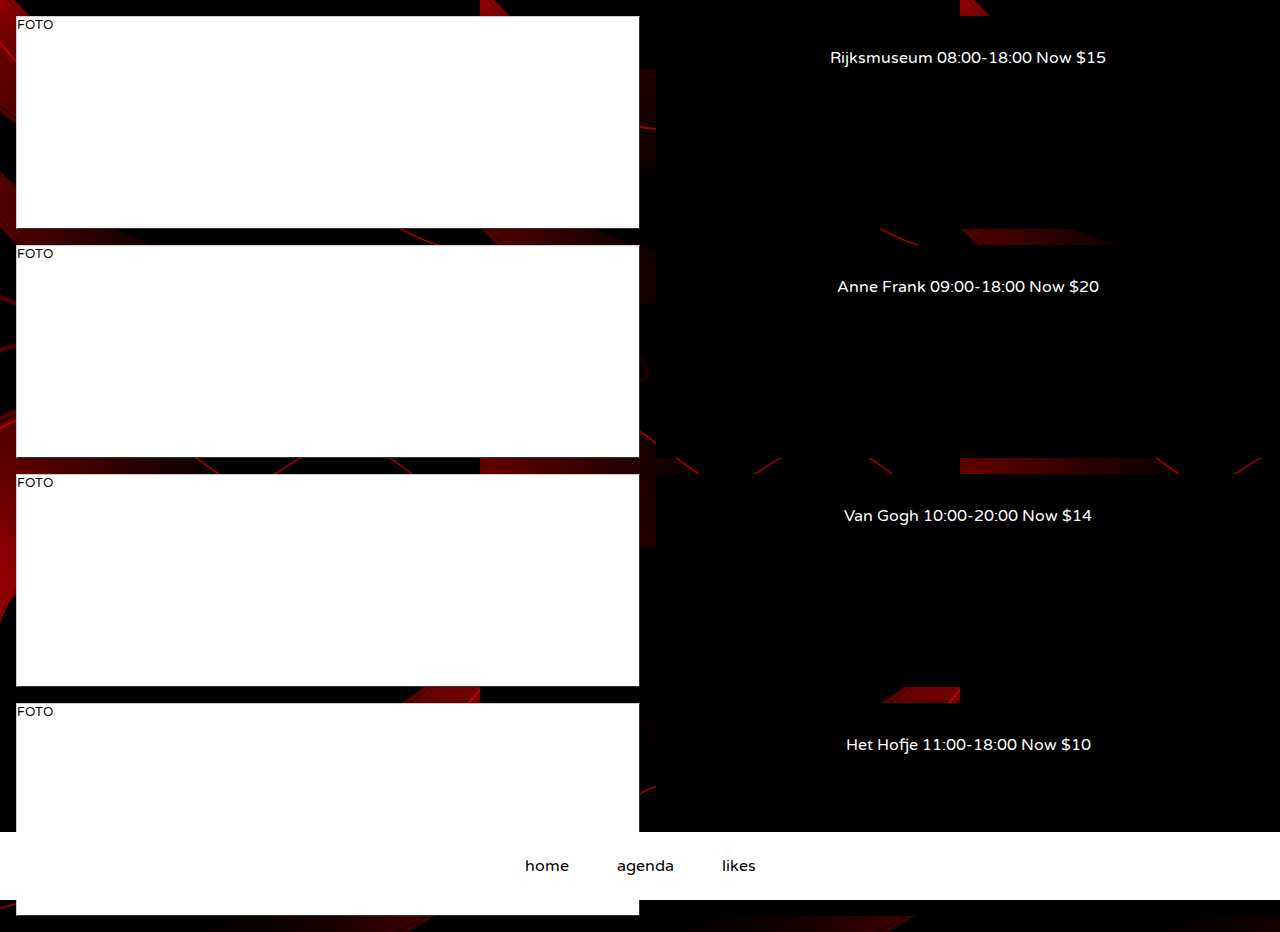
<file: fiest app echte/join_museum_pagina.html>
<!DOCTYPE html>
<html lang="en">
	<head>
		<meta charset="UTF-8">
		<title>Museum tours</title>
		<meta name="viewport" content="width=device-width, initial-scale=1">
		<link rel="stylesheet" type="text/css" href="style/style.css">
	</head>
	<body>
		<main>
			<section class="tours">
				<a href="./tours_lijst.html" class="button2">FOTO</a>
				<p>Rijksmuseum 08:00-18:00
				Now $15</p>
				<a href="./tours_lijst.html" class="button2">FOTO</a>
				<p>Anne Frank 09:00-18:00
				Now $20</p>
				<a href="./tours_lijst.html" class="button2">FOTO</a>
				<p>Van Gogh 10:00-20:00
				Now $14</p>
				<a href="./tours_lijst.html" class="button2">FOTO</a>
				<p>Het Hofje 11:00-18:00
				Now $10</p>
			</section>
		</main>
		<footer>
			<nav>
				<ul>
					<li><a href="./index.html">home</a></li>
					<li><a href="./agenda.html">agenda</a></li>
					<li><a href="./likes.html">likes</a></li>
				</ul>
			</nav>
		</footer>
	</body>
</html>
</file>
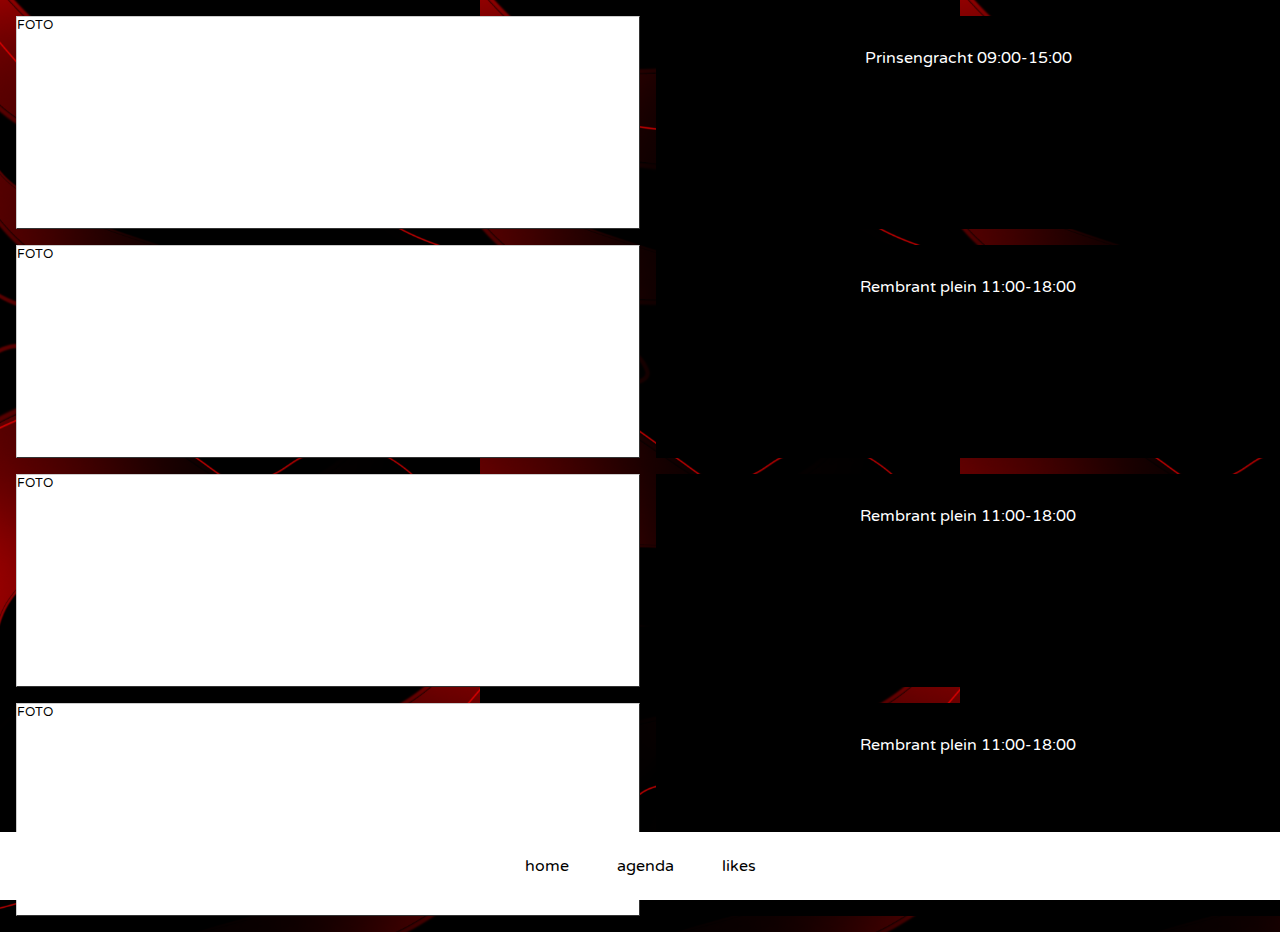
<file: fiest app echte/join_tour_pagina.html>
<!DOCTYPE html>
<html lang="en">
	<head>
		<meta charset="UTF-8">
		<title>Tours</title>
		<meta name="viewport" content="width=device-width, initial-scale=1">
		<link rel="stylesheet" type="text/css" href="style/style.css">
	</head>
	<body>
		<main>
			<section class="tours">
				<a href="./tours_lijst.html" class="button2">FOTO</a>
				<p>Prinsengracht 09:00-15:00</p>
				<a href="./tours_lijst.html" class="button2">FOTO</a>
				<p>Rembrant plein 11:00-18:00</p>
				<a href="./tours_lijst.html" class="button2">FOTO</a>
				<p>Rembrant plein 11:00-18:00</p>
				<a href="./tours_lijst.html" class="button2">FOTO</a>
				<p>Rembrant plein 11:00-18:00</p>
			</section>
		</main>
		<footer>
			<nav>
				<ul>
					<li><a href="./index.html">home</a></li>
					<li><a href="./agenda.html">agenda</a></li>
					<li><a href="./likes.html">likes</a></li>
				</ul>
			</nav>
		</footer>
	</body>
</html>
</file>
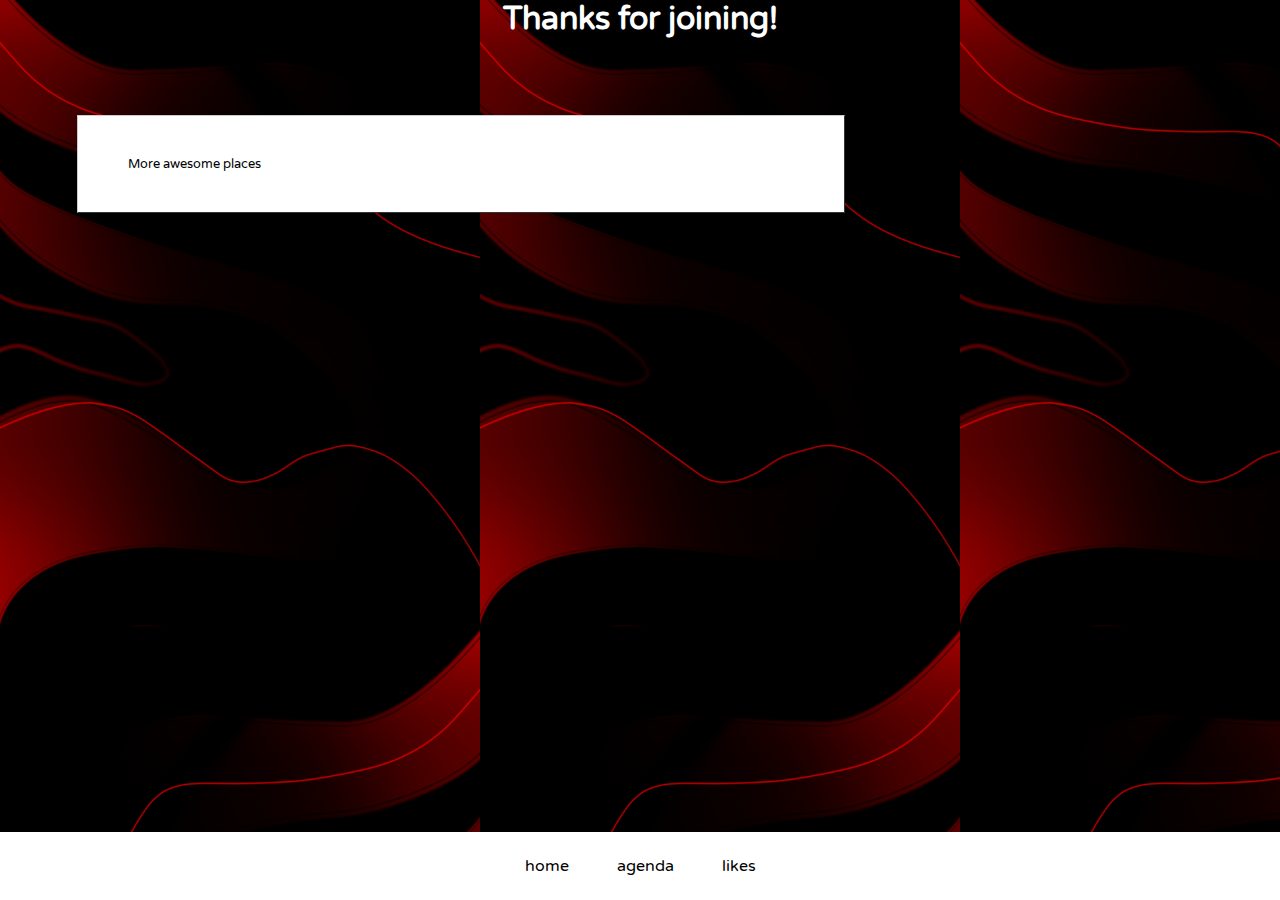
<file: fiest app echte/joined_lijst.html>
<!DOCTYPE html>
<html lang="en">
	<head>
		<meta charset="UTF-8">
		<title>Joined</title>
		<meta name="viewport" content="width=device-width, initial-scale=1">
		<link rel="stylesheet" type="text/css" href="style/style.css">
	</head>
	<body>
		<main>
			<section>
				<h1> Thanks for joining!</h1>
				<a href="./index.html" class="button">More awesome places</a>
			</section>
		</main>
		<footer>
			<nav>
				<ul>
					<li><a href="./index.html">home</a></li>
					<li><a href="./agenda.html">agenda</a></li>
					<li><a href="./likes.html">likes</a></li>
				</ul>
			</nav>
		</footer>
	</body>
</html>
</file>
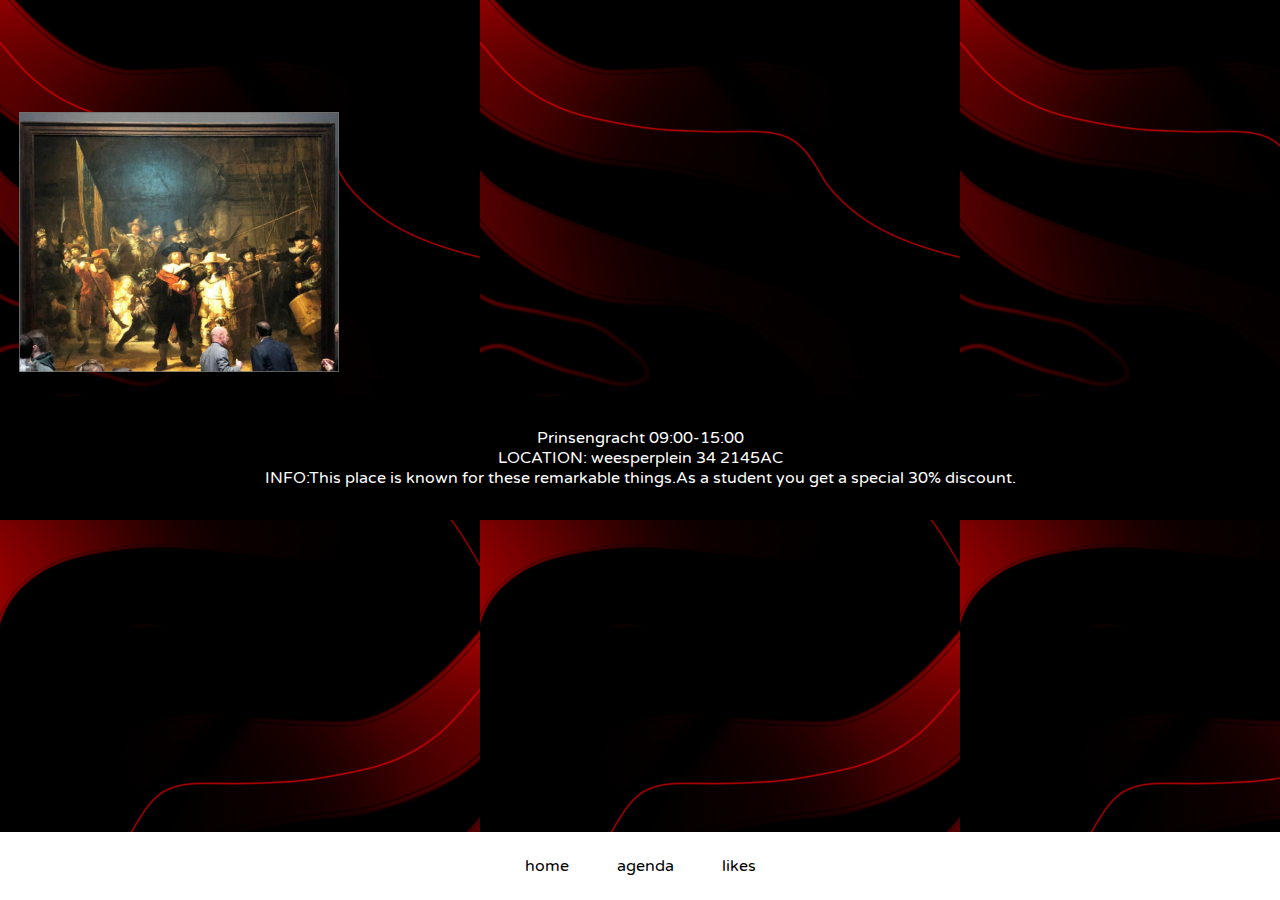
<file: fiest app echte/more-info.html>
<!DOCTYPE html>
<html lang="en">
	<head>
		<meta charset="UTF-8">
		<title>More info</title>
		<meta name="viewport" content="width=device-width, initial-scale=1">
		<link rel="stylesheet" type="text/css" href="style/style.css">
	</head>
	<body>
		<main>
			<section>
				<img id=schilderij src= "./foto/kunst.png" alt="schilderij van de nachtwacht">
				<p>Prinsengracht 09:00-15:00<br>
					LOCATION: weesperplein 34 2145AC<br>
					INFO:This place is known for these remarkable things.As a student you get a special 30% discount.
				</p>
			</section>
		</main>
		<footer>
			<nav>
				<ul>
					<li><a href="./index.html">home</a></li>
					<li><a href="./agenda.html">agenda</a></li>
					<li><a href="./likes.html">likes</a></li>
				</ul>
			</nav>
		</footer>
	</body>
</html>
</file>
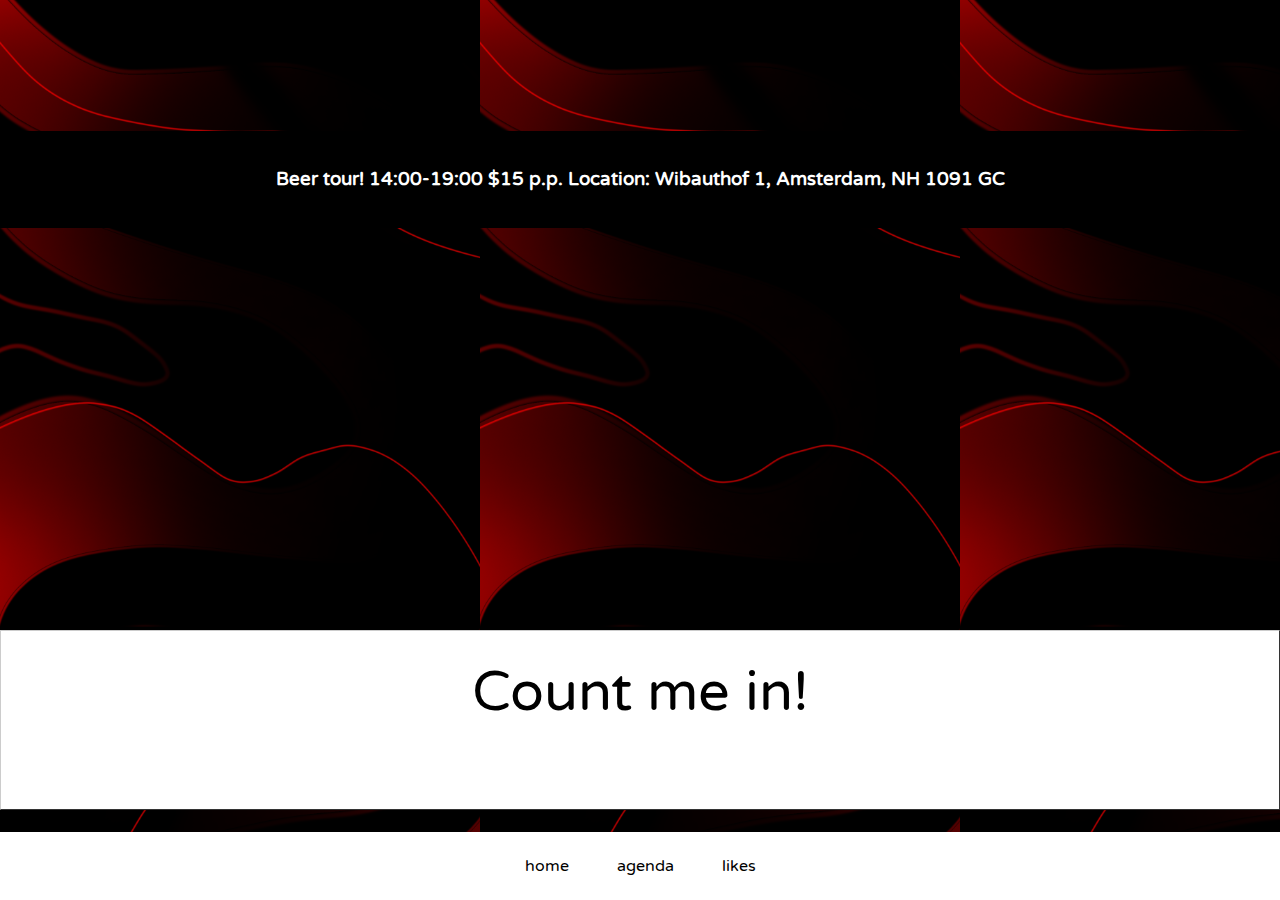
<file: fiest app echte/tonight.html>
<!DOCTYPE html>
<html lang="en">
	<head>
		<meta charset="UTF-8">
		<title>Program</title>
		<meta name="viewport" content="width=device-width, initial-scale=1">
		<link rel="stylesheet" type="text/css" href="style/style.css">
	</head>
	<body>
		<main>
			<section>
				<h3> Beer tour!
					14:00-19:00
					$15 p.p.
				Location: Wibauthof 1, Amsterdam, NH 1091 GC </h3>
				<a href="./joined_lijst.html" class="button3">Count me in!</a>
			</section>
		</main>
		<footer>
			<nav>
				<ul>
					<li><a href="./index.html">home</a></li>
					<li><a href="./agenda.html">agenda</a></li>
					<li><a href="./likes.html">likes</a></li>
				</ul>
			</nav>
		</footer>
	</body>
</html>
</file>
<file: fiest app echte/style/style.css>
/* font */
@font-face {
	font-family: 'Verela';
	src: url('../font/VarelaRound-Regular.ttf');
	font-style: normal;
	font-weight: 100;
}

*
{
	font-family: 'Verela';
	box-sizing: border-box;
	margin: 0;
}

body
{ 
	font-family: source-sans-pro, sans-serif;
	font-style: normal;
	font-weight: 200; 
}

/* navigation */
nav ul {
	background-color: white;
	list-style: none;
	margin: 0;
	padding: 0;
	overflow: hidden;
	display: flex;
	flex-wrap: wrap;
	justify-content:center;

}
nav li a {
	display: block;
	padding: 1em;
	margin: 0.5em;
	text-align: center;
	text-decoration: none;
}
nav a:hover {
	background:red;
	color: black;
}
/* styling links */
a:link {
	color: black;
}
a:visited {
	color:red;
}
a:hover {
	color:#8CBEA7;
}

a:active {
	color:darkcyan;
}
/* button test */
.button {
	text-decoration: none;
	font-size: 0.8em;
	background-color: white;
	color: red;
	padding: 40px 50px 40px 50px;
	border-top: 1px solid #CCCCCC;
	border-right: 1px solid #333333;
	border-bottom: 1px solid #333333;
	border-left: 1px solid #CCCCCC;
	display: flex;
	flex-wrap: wrap;
	text-align: justify;
	max-width: 60%;
	min-width: 5em;
	margin: 6em;
	overflow: hidden;
}
.button1 {
	text-decoration: none;
	font-size: 2em;
	background-color: white;
	color: black;
	padding: 20px, 10px, 20px, 10px;
	border-top: 1px solid #CCCCCC;
	border-right: 1px solid #333333;
	border-bottom: 1px solid #333333;
	border-left: 1px solid #CCCCCC;
/*	display: flex;*/	
	flex-wrap: wrap;
	text-align: justify;
	overflow: hidden;
}
.button2 {
	text-decoration: none;
	font-size: 0.8em;
	background-color: white;
	color: red;
	width: 100%;
	height: 100%;
	border-top: 1px solid #CCCCCC;
	border-right: 1px solid #333333;
	border-bottom: 1px solid #333333;
	border-left: 1px solid #CCCCCC;
	align-content: flex-start;
	overflow: hidden;
}

.button3 {
	position: absolute;
    top: 70%;
	text-decoration: none;
	font-size: 3.5em;
	background-color: white;
	color: red;
	width: 100%;
	height: 20%;
	padding: 0.5em 0;
	/*margin: 1em;*/
	border-top: 1px solid #CCCCCC;
	border-right: 1px solid #333333;
	border-bottom: 1px solid #333333;
	border-left: 1px solid #CCCCCC;
	overflow: hidden;
	text-align: center;
}
/* text */

p,h1,h2,h3,h4,h5,h6 {	
	color: white;
	border-left: 10px;
	border-bottom: 5px;
	border-right: 10px;
	border-top: 5px;
	text-align: center;
}

p {
	position: bottom;
	background-color: black;
	padding: 2em;
}


body{
	background-image: url(../foto/achtergrond.png);
	background-size: 30em ;
	background-color: black;
}

.tours{
	margin: 1em;
	display: grid;
	grid-template-columns: 50% 50%;
	height: 100vh;
	grid-gap: 1em;
}

footer 
{
	position: fixed;
	 left: 0;
	 bottom: 0;
	 width: 100%;
	 background-color: red;
	 color: white;
	 text-align: center;
	}

/*#agenda
{
width: 20em; 
margin: 1.2em;
margin-top: 7em;
}*/

.agendanotificatie {
	position:relative;
}

.agendanotificatie img {
	position: absolute;
	max-width: 100%;
	margin-top: 7em;
}

.agendanotificatie p {
	position: absolute;
	top: 17em;
}

#schilderij 
{
	width: 20em; 
margin: 1.2em;
margin-top: 7em;
}

h3 
{
	background-color: black;
	padding: 2em;
	margin-top: 7em;
}

.buttontonight {
	text-decoration: none;
	font-size: 0.8em;
	background-image: url(../foto/bar.png);
	background-position: center;
	background-size: cover;
	color: red;
	padding: 40px 50px 40px 50px;
	border-top: 1px solid #CCCCCC;
	border-right: 1px solid #333333;
	border-bottom: 1px solid #333333;
	border-left: 1px solid #CCCCCC;
	display: flex;
	flex-wrap: wrap;
	text-align: justify;
	max-width: 60%;
	min-width: 5em;
	margin: 6em;
	overflow: hidden;
}
</file>
